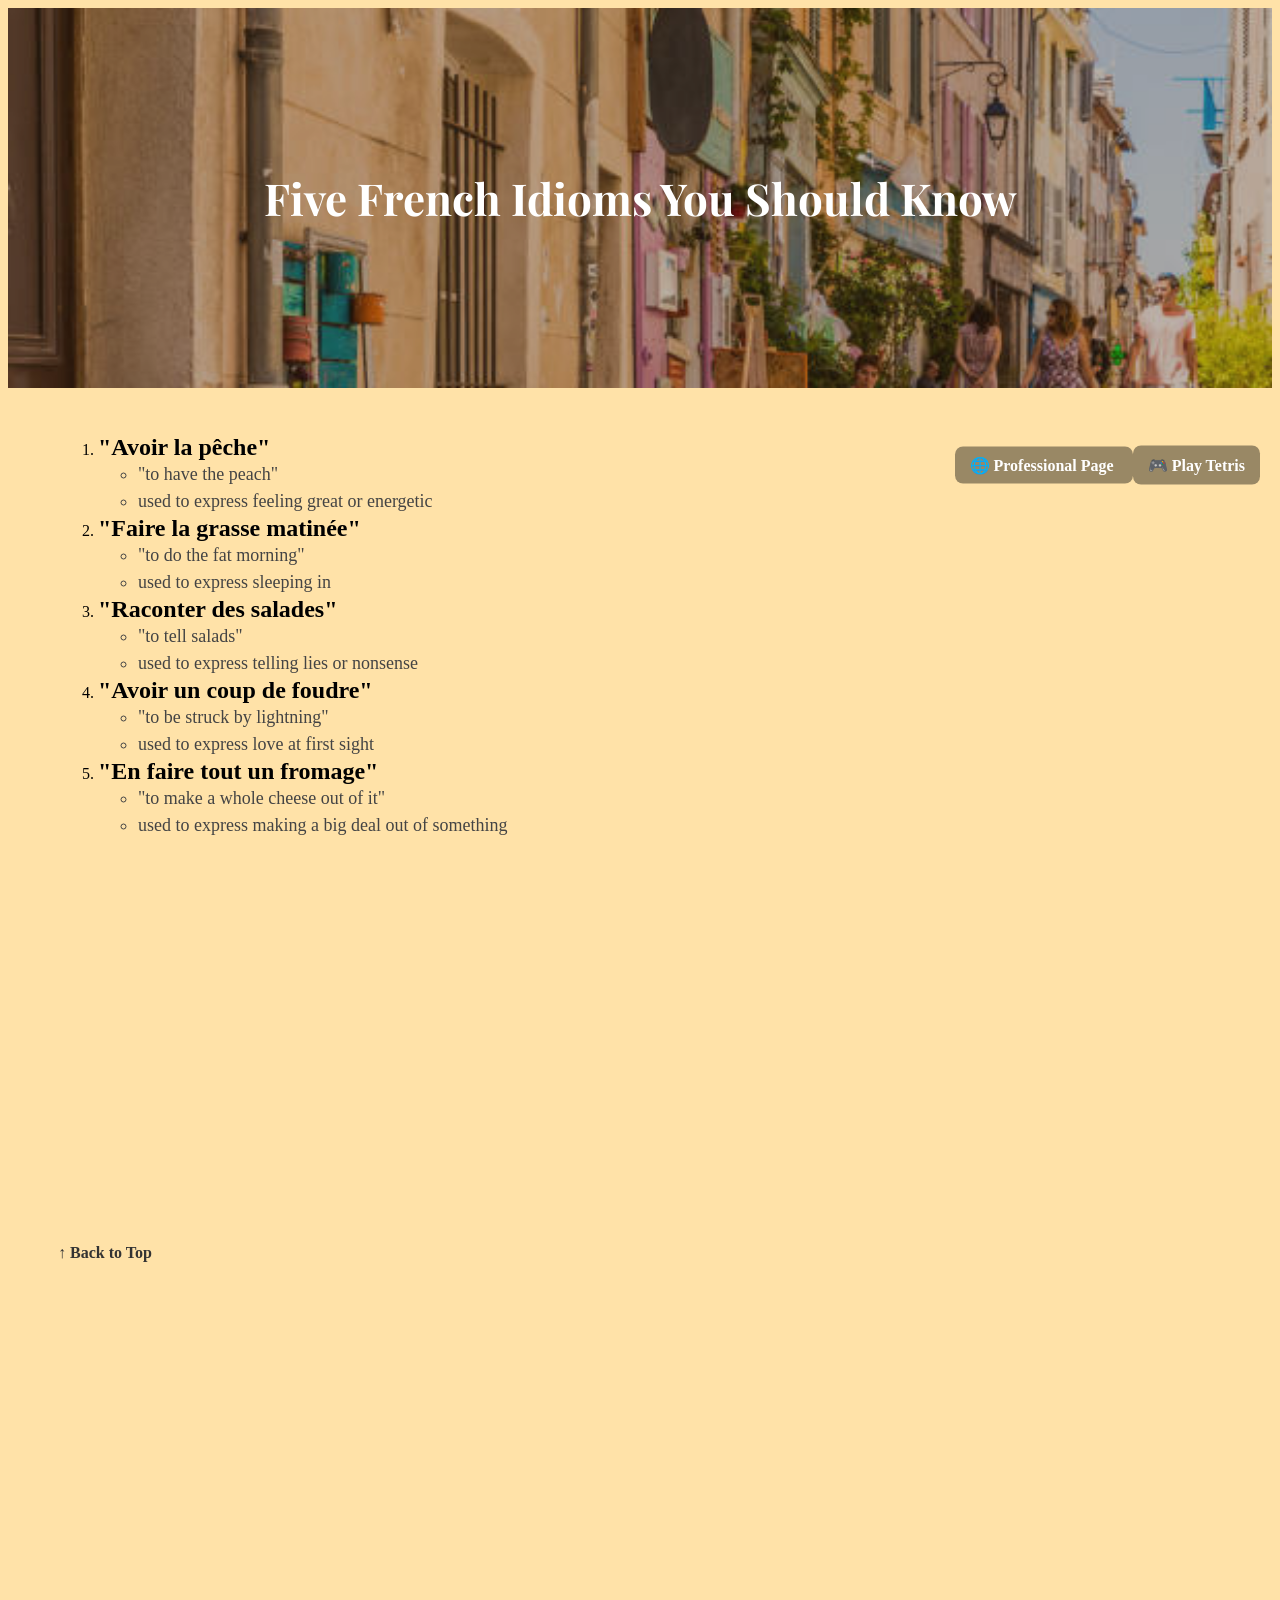
<file: fromScratch.html>
<!DOCTYPE html>
<html lang="en">
<head>
    <meta charset="UTF-8">
    <meta name="viewport" content="width=device-width, initial-scale=1.0">
    <title>French Idioms</title>

    <!-- CSS -->
    <link rel="stylesheet" href="css/main.css">

    <!-- Font -->
    <link href="https://fonts.googleapis.com/css2?family=Playfair+Display:wght@500;700&display=swap" rel="stylesheet">
</head>

<body>

    <!-- TOP ANCHOR -->
    <div id="top"></div>

    <!-- HEADER -->
    <div class="header">
        <div class="header-text">
            <h1>Five French Idioms You Should Know</h1>
        </div>
    </div>

    <div class="side-link">
        <a href="https://katiekatolson-star.github.io/IS201/" target="_blank">
            🌐 Professional Page
        </a>

        <a class="back-to-top" href="http://127.0.0.1:5500/tetris.html" target="_blank">
            🎮 Play Tetris
        </a>
    </div>

    <!-- Content -->
    <div class="content">
        <ol>
            <li>
                <span class="idiom">"Avoir la pêche"</span>
                <ul>
                    <li>"to have the peach"</li>
                    <li>used to express feeling great or energetic</li>
                </ul>
            </li>

            <li>
                <span class="idiom">"Faire la grasse matinée"</span>
                <ul>
                    <li>"to do the fat morning"</li>
                    <li>used to express sleeping in</li>
                </ul>
            </li>

            <li>
                <span class="idiom">"Raconter des salades"</span>
                <ul>
                    <li>"to tell salads"</li>
                    <li>used to express telling lies or nonsense</li>
                </ul>
            </li>

            <li>
                <span class="idiom">"Avoir un coup de foudre"</span>
                <ul>
                    <li>"to be struck by lightning"</li>
                    <li>used to express love at first sight</li>
                </ul>
            </li>

            <li>
                <span class="idiom">"En faire tout un fromage"</span>
                <ul>
                    <li>"to make a whole cheese out of it"</li>
                    <li>used to express making a big deal out of something</li>
                </ul>
            </li>
        </ol>

        <!-- YouTube Video -->
        <div class="video">
            <iframe width="560" height="315"
                src="https://www.youtube.com/embed/FYbZukbqmaM"
                title="YouTube video player"
                frameborder="0"
                allowfullscreen>
            </iframe>
        </div>

        <!-- BACK TO TOP -->
        <a href="#top" class="back-to-top">↑ Back to Top</a>
    </div>

    <div>
    <iframe 
  src="https://public.tableau.com/views/FrenchIdioms/Sheet1?:showVizHome=no&:embed=true"
  width="100%" 
  height="600"
  frameborder="0">
</iframe>
</div>


</body>
</html>
</file>
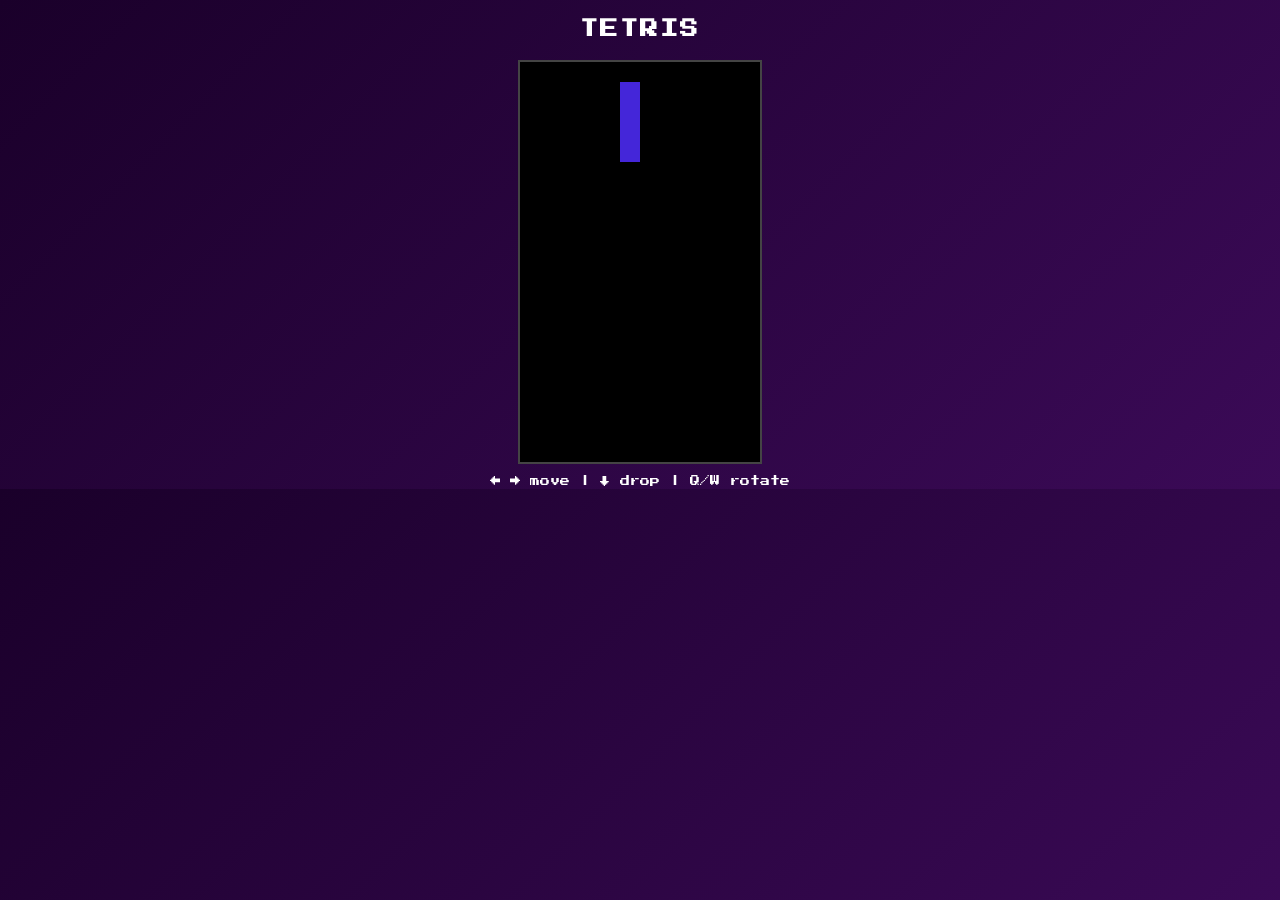
<file: tetris.html>
<!DOCTYPE html>
<html lang="en">
<head>
  <meta charset="UTF-8" />
  <title>Tetris Game</title>

  <!-- 8-bit style font -->
  <link href="https://fonts.googleapis.com/css2?family=Press+Start+2P&display=swap" rel="stylesheet">

  <style>
    body {
      margin: 0;
      /* 💜 dark purple aesthetic background */
      background: linear-gradient(135deg, #1a002a, #3b0a57);
      display: flex;
      flex-direction: column;
      align-items: center;
      font-family: 'Press Start 2P', monospace;
      color: white;
    }

    h1 {
      margin-top: 20px;
      font-size: 18px;
      letter-spacing: 2px;
    }

    canvas {
      background: #000;
      border: 2px solid #444;
      margin-top: 10px;
    }

    .info {
      margin-top: 10px;
      font-size: 10px;
      text-align: center;
      line-height: 1.5;
    }

    .overlay {
      position: fixed;
      top: 0;
      left: 0;
      width: 100%;
      height: 100%;
      background: rgba(0,0,0,0.85);
      display: none;
      justify-content: center;
      align-items: center;
      flex-direction: column;
      font-size: 24px;
      z-index: 10;
      text-align: center;
    }

    .overlay button {
      margin-top: 20px;
      padding: 10px 20px;
      font-size: 12px;
      cursor: pointer;
      font-family: 'Press Start 2P', monospace;
    }
  </style>
</head>
<body>
  <h1>TETRIS</h1>

  <canvas id="tetris" width="240" height="400"></canvas>

  <div class="info">
    ← → move | ↓ drop | Q/W rotate
  </div>

  <div id="gameOverScreen" class="overlay">
    <div>GAME OVER</div>
    <button onclick="restartGame()">RESTART</button>
  </div>

<script>
const canvas = document.getElementById("tetris");
const context = canvas.getContext("2d");
context.scale(20, 20);

let gameOver = false;
let flashFrames = 0;
let dropCounter = 0;
let dropInterval = 1000;
let lastTime = 0;

function createMatrix(w, h) {
  const matrix = [];
  while (h--) matrix.push(new Array(w).fill(0));
  return matrix;
}

function createPiece(type) {
  if (type === "T") return [[0,0,0],[1,1,1],[0,1,0]];
  if (type === "O") return [[2,2],[2,2]];
  if (type === "L") return [[0,3,0],[0,3,0],[0,3,3]];
  if (type === "J") return [[0,4,0],[0,4,0],[4,4,0]];
  if (type === "I") return [[0,5,0,0],[0,5,0,0],[0,5,0,0],[0,5,0,0]];
  if (type === "S") return [[0,6,6],[6,6,0],[0,0,0]];
  if (type === "Z") return [[7,7,0],[0,7,7],[0,0,0]];
}

function collide(arena, player) {
  const m = player.matrix;
  const o = player.pos;
  for (let y = 0; y < m.length; y++) {
    for (let x = 0; x < m[y].length; x++) {
      if (m[y][x] !== 0 && (arena[y + o.y] && arena[y + o.y][x + o.x]) !== 0) {
        return true;
      }
    }
  }
  return false;
}

function merge(arena, player) {
  player.matrix.forEach((row, y) => {
    row.forEach((v, x) => {
      if (v) arena[y + player.pos.y][x + player.pos.x] = v;
    });
  });
}

function arenaSweep() {
  let cleared = 0;

  outer: for (let y = arena.length - 1; y >= 0; y--) {
    for (let x = 0; x < arena[y].length; x++) {
      if (arena[y][x] === 0) continue outer;
    }

    arena.splice(y, 1);
    arena.unshift(new Array(12).fill(0));
    y++;
    cleared++;
  }

  if (cleared >= 4) {
    flashFrames = 15;
  }
}

function rotate(matrix, dir) {
  for (let y = 0; y < matrix.length; y++) {
    for (let x = 0; x < y; x++) {
      [matrix[x][y], matrix[y][x]] = [matrix[y][x], matrix[x][y]];
    }
  }
  if (dir > 0) matrix.forEach(r => r.reverse());
  else matrix.reverse();
}

function playerReset() {
  const pieces = "TJLOSZI";
  player.matrix = createPiece(pieces[(Math.random() * pieces.length) | 0]);
  player.pos.y = 0;
  player.pos.x = (arena[0].length / 2 | 0) - (player.matrix[0].length / 2 | 0);

  if (collide(arena, player)) endGame();
}

function playerDrop() {
  if (gameOver) return;
  player.pos.y++;

  if (collide(arena, player)) {
    player.pos.y--;
    merge(arena, player);
    arenaSweep();
    playerReset();
  }

  dropCounter = 0;
}

function playerMove(dir) {
  if (gameOver) return;
  player.pos.x += dir;
  if (collide(arena, player)) player.pos.x -= dir;
}

function playerRotate(dir) {
  if (gameOver) return;
  const pos = player.pos.x;
  let offset = 1;
  rotate(player.matrix, dir);
  while (collide(arena, player)) {
    player.pos.x += offset;
    offset = -(offset + (offset > 0 ? 1 : -1));
    if (offset > player.matrix[0].length) {
      rotate(player.matrix, -dir);
      player.pos.x = pos;
      return;
    }
  }
}

function endGame() {
  gameOver = true;
  document.getElementById("gameOverScreen").style.display = "flex";
}

function restartGame() {
  arena.forEach(r => r.fill(0));
  gameOver = false;
  document.getElementById("gameOverScreen").style.display = "none";
  playerReset();
  update();
}

function update(time = 0) {
  if (gameOver) return;

  const delta = time - lastTime;
  lastTime = time;

  dropCounter += delta;
  if (dropCounter > dropInterval) playerDrop();

  if (flashFrames > 0) flashFrames--;

  draw();
  requestAnimationFrame(update);
}

function drawMatrix(matrix, offset) {
  matrix.forEach((row, y) => {
    row.forEach((v, x) => {
      if (v) {
        context.fillStyle = "hsl(" + v * 50 + ",70%,50%)";
        context.fillRect(x + offset.x, y + offset.y, 1, 1);
      }
    });
  });
}

function draw() {
  context.fillStyle = "#000";
  context.fillRect(0, 0, canvas.width, canvas.height);

  drawMatrix(arena, { x: 0, y: 0 });
  drawMatrix(player.matrix, player.pos);

  if (flashFrames > 0) {
    context.fillStyle = "rgba(255,255,255,0.3)";
    context.fillRect(0, 0, canvas.width, canvas.height);
  }
}

const arena = createMatrix(12, 20);
const player = { pos: { x: 0, y: 0 }, matrix: null };

window.addEventListener("keydown", (e) => {
  if (e.key === "ArrowLeft") playerMove(-1);
  else if (e.key === "ArrowRight") playerMove(1);
  else if (e.key === "ArrowDown") playerDrop();
  else if (e.key.toLowerCase() === "q") playerRotate(-1);
  else if (e.key.toLowerCase() === "w") playerRotate(1);
});

playerReset();
update();
</script>
</body>
</html>
</file>
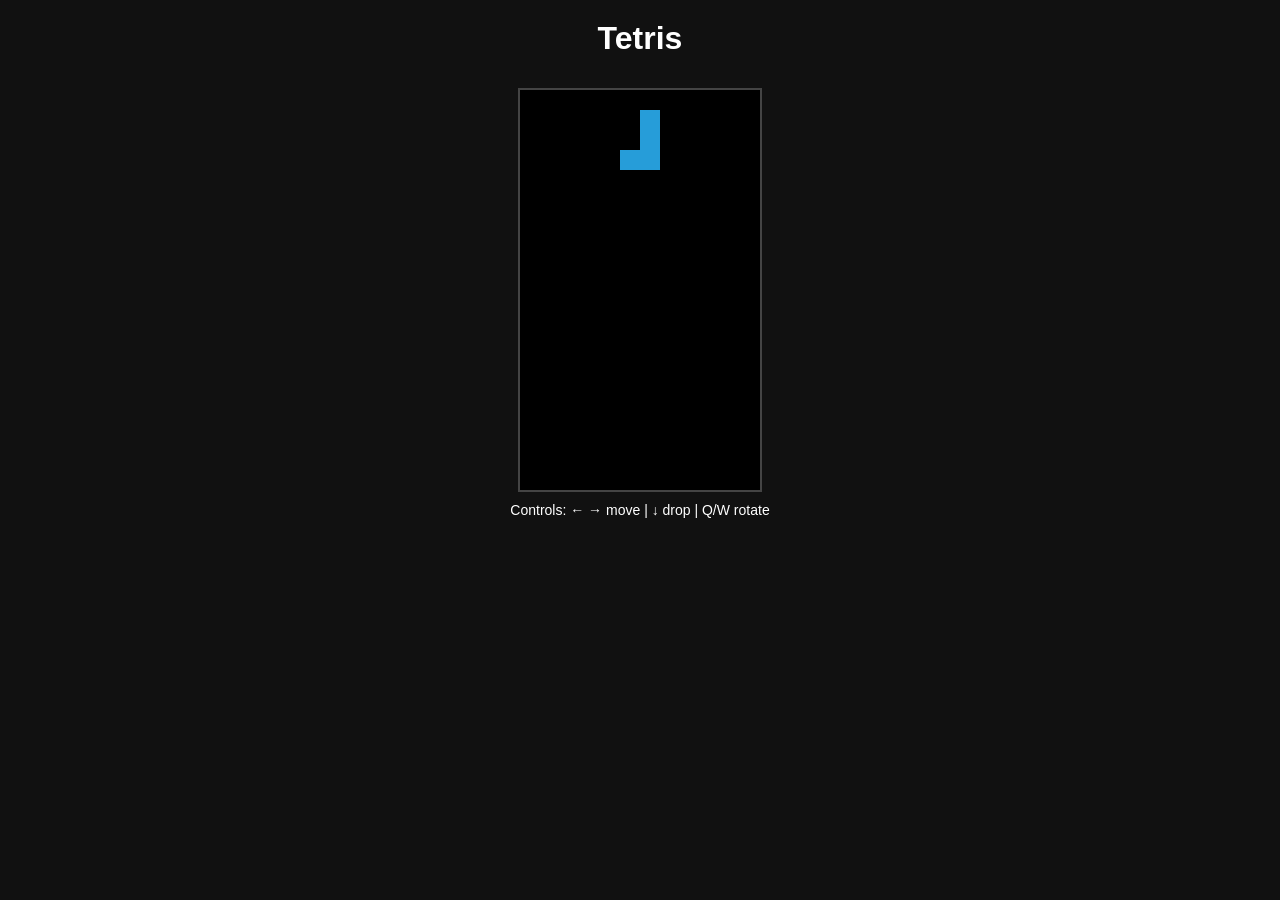
<file: assets/img/tetris.html>
<!DOCTYPE html>
<html lang="en">
<head>
  <meta charset="UTF-8" />
  <title>Tetris Game</title>
  <style>
    body {
      margin: 0;
      background: #111;
      display: flex;
      flex-direction: column;
      align-items: center;
      font-family: Arial, sans-serif;
      color: white;
    }

    h1 {
      margin-top: 20px;
    }

    canvas {
      background: #000;
      border: 2px solid #444;
      margin-top: 10px;
    }

    .info {
      margin-top: 10px;
      font-size: 14px;
      text-align: center;
    }

    .overlay {
      position: fixed;
      top: 0;
      left: 0;
      width: 100%;
      height: 100%;
      background: rgba(0,0,0,0.85);
      display: none;
      justify-content: center;
      align-items: center;
      flex-direction: column;
      font-size: 32px;
      z-index: 10;
    }

    .overlay button {
      margin-top: 20px;
      padding: 10px 20px;
      font-size: 18px;
      cursor: pointer;
    }
  </style>
</head>
<body>
  <h1>Tetris</h1>
  <canvas id="tetris" width="240" height="400"></canvas>

  <div class="info">
    Controls: ← → move | ↓ drop | Q/W rotate
  </div>

  <div id="gameOverScreen" class="overlay">
    <div>GAME OVER</div>
    <button onclick="restartGame()">Restart</button>
  </div>

<script>
const canvas = document.getElementById("tetris");
const context = canvas.getContext("2d");
context.scale(20, 20);

let gameOver = false;

function createMatrix(w, h) {
  const matrix = [];
  while (h--) matrix.push(new Array(w).fill(0));
  return matrix;
}

function createPiece(type) {
  if (type === "T") return [[0,0,0],[1,1,1],[0,1,0]];
  if (type === "O") return [[2,2],[2,2]];
  if (type === "L") return [[0,3,0],[0,3,0],[0,3,3]];
  if (type === "J") return [[0,4,0],[0,4,0],[4,4,0]];
  if (type === "I") return [[0,5,0,0],[0,5,0,0],[0,5,0,0],[0,5,0,0]];
  if (type === "S") return [[0,6,6],[6,6,0],[0,0,0]];
  if (type === "Z") return [[7,7,0],[0,7,7],[0,0,0]];
}

function collide(arena, player) {
  const m = player.matrix;
  const o = player.pos;
  for (let y = 0; y < m.length; y++) {
    for (let x = 0; x < m[y].length; x++) {
      if (m[y][x] !== 0 && (arena[y + o.y] && arena[y + o.y][x + o.x]) !== 0) {
        return true;
      }
    }
  }
  return false;
}

function merge(arena, player) {
  player.matrix.forEach((row, y) => {
    row.forEach((v, x) => {
      if (v) arena[y + player.pos.y][x + player.pos.x] = v;
    });
  });
}

function arenaSweep() {
  outer: for (let y = arena.length - 1; y >= 0; y--) {
    for (let x = 0; x < arena[y].length; x++) {
      if (arena[y][x] === 0) continue outer;
    }
    arena.splice(y, 1);
    arena.unshift(new Array(12).fill(0));
    y++;
  }
}

function rotate(matrix, dir) {
  for (let y = 0; y < matrix.length; y++) {
    for (let x = 0; x < y; x++) {
      [matrix[x][y], matrix[y][x]] = [matrix[y][x], matrix[x][y]];
    }
  }
  if (dir > 0) matrix.forEach(r => r.reverse());
  else matrix.reverse();
}

function playerReset() {
  const pieces = "TJLOSZI";
  player.matrix = createPiece(pieces[(Math.random() * pieces.length) | 0]);
  player.pos.y = 0;
  player.pos.x = (arena[0].length / 2 | 0) - (player.matrix[0].length / 2 | 0);

  if (collide(arena, player)) endGame();
}

function playerDrop() {
  if (gameOver) return;

  player.pos.y++;

  if (collide(arena, player)) {
    player.pos.y--;
    merge(arena, player);
    arenaSweep();
    playerReset();
  }

  // FIX: reset drop timer so speed stays normal
  dropCounter = 0;
}

function playerMove(dir) {
  if (gameOver) return;
  player.pos.x += dir;
  if (collide(arena, player)) player.pos.x -= dir;
}

function playerRotate(dir) {
  if (gameOver) return;
  const pos = player.pos.x;
  let offset = 1;
  rotate(player.matrix, dir);
  while (collide(arena, player)) {
    player.pos.x += offset;
    offset = -(offset + (offset > 0 ? 1 : -1));
    if (offset > player.matrix[0].length) {
      rotate(player.matrix, -dir);
      player.pos.x = pos;
      return;
    }
  }
}

function endGame() {
  gameOver = true;
  document.getElementById("gameOverScreen").style.display = "flex";
}

function restartGame() {
  arena.forEach(r => r.fill(0));
  gameOver = false;
  document.getElementById("gameOverScreen").style.display = "none";
  playerReset();
  update();
}

let dropCounter = 0;
let dropInterval = 1000;
let lastTime = 0;

function update(time = 0) {
  if (gameOver) return;

  const delta = time - lastTime;
  lastTime = time;

  dropCounter += delta;
  if (dropCounter > dropInterval) playerDrop();

  draw();
  requestAnimationFrame(update);
}

function drawMatrix(matrix, offset) {
  matrix.forEach((row, y) => {
    row.forEach((v, x) => {
      if (v) {
        context.fillStyle = "hsl(" + v * 50 + ",70%,50%)";
        context.fillRect(x + offset.x, y + offset.y, 1, 1);
      }
    });
  });
}

function draw() {
  context.fillStyle = "#000";
  context.fillRect(0, 0, canvas.width, canvas.height);
  drawMatrix(arena, { x: 0, y: 0 });
  drawMatrix(player.matrix, player.pos);
}

const arena = createMatrix(12, 20);
const player = { pos: { x: 0, y: 0 }, matrix: null };

window.addEventListener("keydown", (e) => {
  if (e.key === "ArrowLeft") playerMove(-1);
  else if (e.key === "ArrowRight") playerMove(1);
  else if (e.key === "ArrowDown") playerDrop();
  else if (e.key.toLowerCase() === "q") playerRotate(-1);
  else if (e.key.toLowerCase() === "w") playerRotate(1);
});

playerReset();
update();
</script>
</body>
</html>
</file>
<file: css/main.css>
/* HEADER */
.header {
    position: relative;
    width: 100%;
    height: 380px;

    /* ✅ FIX THIS: rename your file to remove spaces */
    background-image: url("../assets/img/Marseille.jpg");

    background-size: cover;
    background-position: center;
    background-repeat: no-repeat;
}

body {
    background-color: #ffe2a8;
}

/* overlay */
.header::before {
    content: "";
    position: absolute;
    top: 0;
    left: 0;
    width: 100%;
    height: 100%;
    background: rgba(60, 40, 20, 0.35);
}

/* TEXT */
.header-text {
    position: absolute;
    top: 50%;
    left: 50%;
    transform: translate(-50%, -50%);
    color: #fff;
    text-align: center;
    width: 80%;
}

.header-text h1 {
    font-family: 'Playfair Display', serif;
    font-size: 44px;
    margin: 0;
    line-height: 1.2;
}

/* CONTENT */
.content {
    padding: 30px 50px;
}

/* IDIOM STYLE */
.idiom {
    font-weight: bold;
    font-size: 24px;
}

.content ul li {
    font-size: 18px;
    color: #444;
    line-height: 1.5;
}

/* BACK TO TOP BUTTON */
.back-to-top {
    display: inline-block;
    margin-top: 30px;
    text-decoration: none;
    color: #333;
    font-weight: bold;
}

.back-to-top:hover {
    text-decoration: underline;
}

.header {
    position: relative;
}

/* right-side link box */
.side-link {
    position: absolute;
    right: 20px;
    top: 50%;
    transform: translateY(-50%);
    text-align: right;
}

.side-link a {
    color: white;
    font-weight: bold;
    text-decoration: none;
    background: rgba(0,0,0,0.4);
    padding: 10px 15px;
    border-radius: 8px;
}

.side-link a:hover {
    text-decoration: underline;
}

.video {
    display: flex;
    justify-content: center;
    margin-top: 30px;
    margin-bottom: 30px;
}

.header {
    position: relative;
}

.header {
    position: relative;
}

/* right-side link box */
.side-link {
    position: absolute;
    right: 20px;
    top: 50%;
    transform: translateY(-50%);
    text-align: right;
}

.side-link a {
    color: white;
    font-weight: bold;
    text-decoration: none;
    background: rgba(0,0,0,0.4);
    padding: 10px 15px;
    border-radius: 8px;
}

.side-link a:hover {
    text-decoration: underline;
}
</file>
